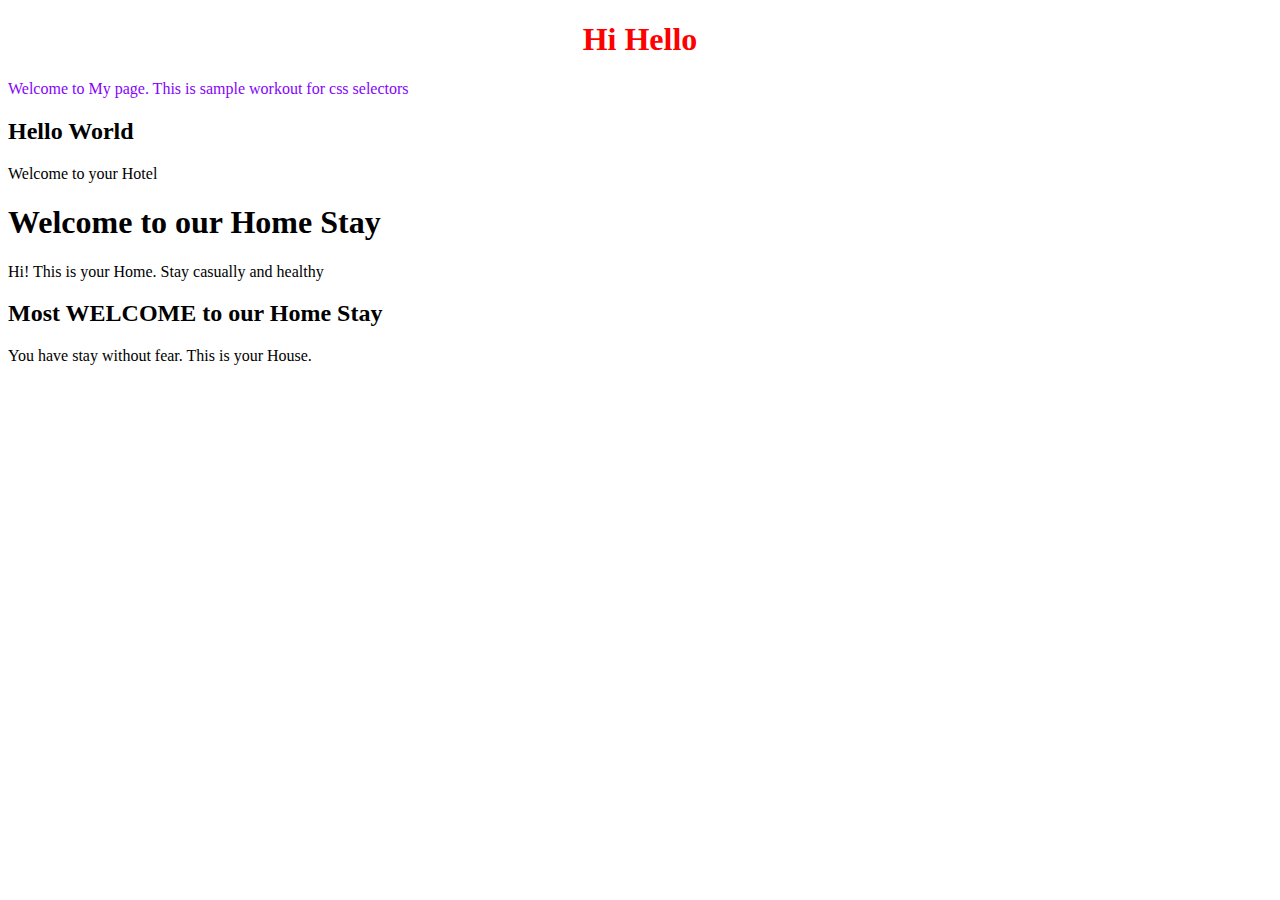
<file: css selectors.html>
<!DOCTYPE html>
<html lang="en">
<head>
    <meta charset="UTF-8">
    <meta name="viewport" content="width=device-width, initial-scale=1.0">
    <title>Document</title>
</head>
<style>
    #div1 h1
    {
        text-align: center;
        color: 
        rgb(255, 0, 0);
    }
    #div1
    {
        color:rgb(132, 4, 252);
    }
</style>
<body>
    <div id="div1">
        <h1>Hi Hello</h1>
        <p>Welcome to My page. This is sample workout for css selectors</p>
    </div>
    <div>
        <h2>Hello World</h2>
        <p>Welcome to your Hotel</p>
    </div>
    <div>
        <h1>Welcome to our Home Stay</h1>
        <p>Hi! This is your Home. Stay casually and healthy</p>
    </div>
    <div>
        <h2>Most WELCOME to our Home Stay</h2>
        <p>You have stay without fear. This is your House.</p>
    </div>
</body>
</html>
</file>
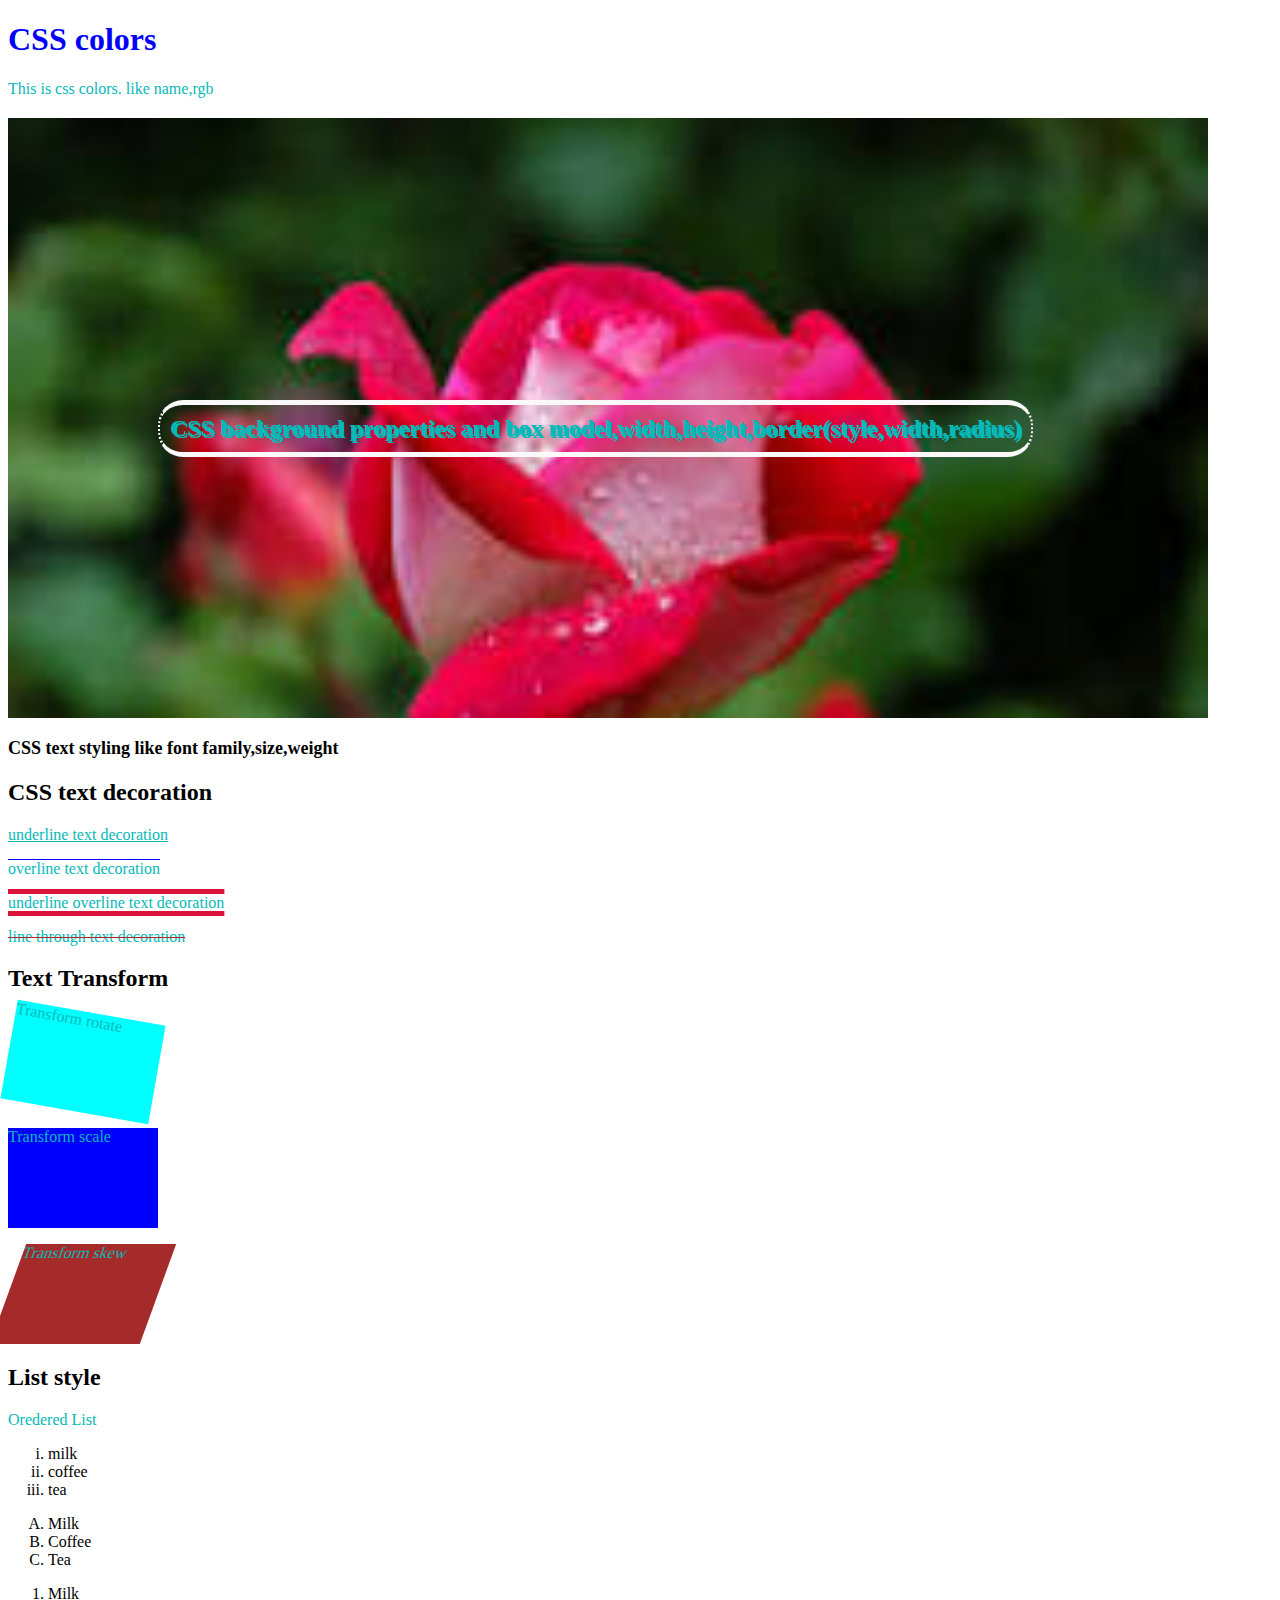
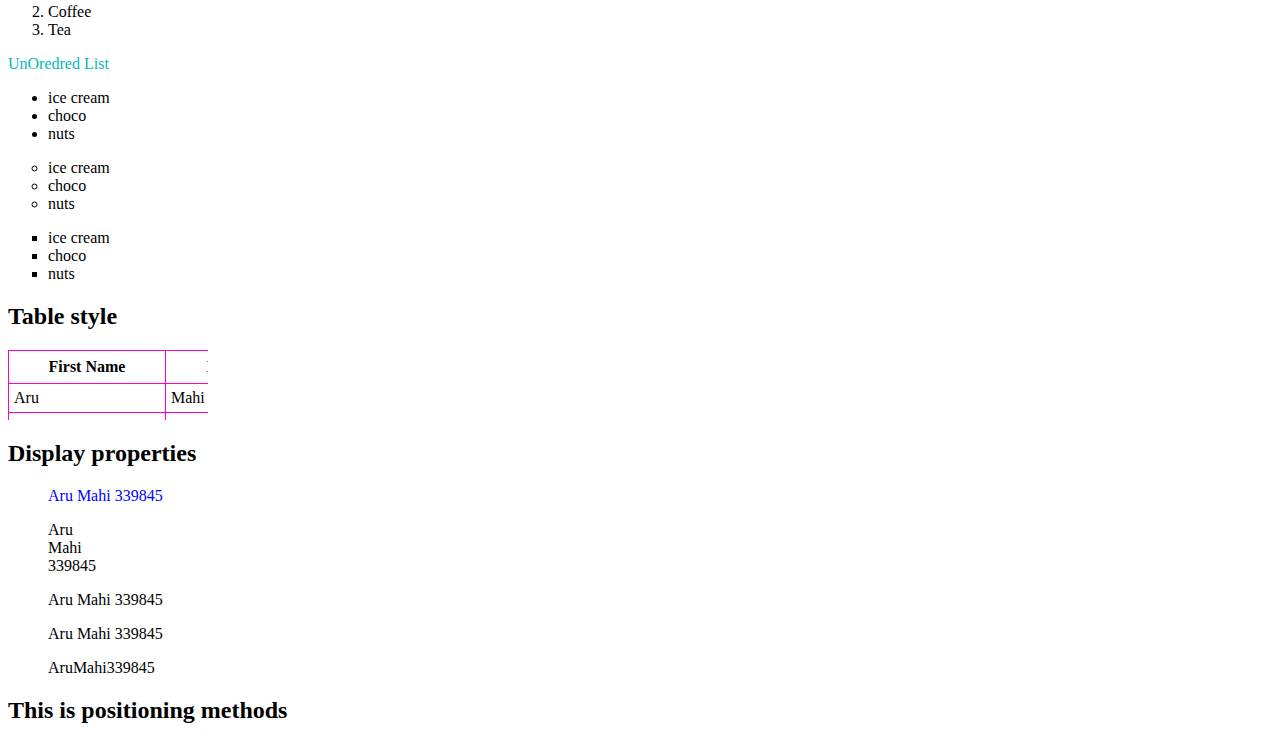
<file: css.html>
<!DOCTYPE html>
<html lang="en">
<head>
    <meta charset="UTF-8">
    <meta name="viewport" content="width=device-width, initial-scale=1.0">
    <title>Document</title>
    <link rel="stylesheet" href="css.css">
</head>
<body>
    <h1 id="a1">CSS colors</h1>
    <p>This is css colors. like name,rgb</p>
    <h2 id="a2"><p>CSS background properties and box model,width,height,border(style,width,radius)</p></h2>
    <h2 id="b1">CSS text styling like font family,size,weight</h2>
    <h2 id="b2">CSS text decoration</h2>
    <p id="p1">underline text decoration</p>
    <p id="p2">overline text decoration</p>
    <p id="p3">underline overline text decoration</p>
    <p id="p4">line through text decoration</p>
    <h2>Text Transform</h2>
    <p id="p5">Transform rotate</p>
    <p id="p6">Transform scale</p>
    <p id="p7">Transform skew</p>
    <h2 id="b3">List style </h2>
    <p>Oredered List</p>
    <ol class="l1">
        <li>milk</li>
        <li>coffee</li>
        <li>tea</li>
    </ol>
    <ol class="l2">
        <li>Milk</li>
        <li>Coffee</li>
        <li>Tea</li>
    </ol>
    <ol class="l3">
        <li>Milk</li>
        <li>Coffee</li>
        <li>Tea</li>
    </ol>
    <p>UnOredred List</p>
    <ul class="ul1">
        <li>ice cream</li>
        <li>choco</li>
        <li>nuts</li>
    </ul>
    <ul class="ul2">
        <li>ice cream</li>
        <li>choco</li>
        <li>nuts</li>
    </ul>
    <ul class="ul3">
        <li>ice cream</li>
        <li>choco</li>
        <li>nuts</li>
    </ul>
    <h2>Table style</h2>
    <div>
    <table>
        <th>First Name</th>
        <th>Last Name</th>
        <th>Contact</th>
        <tr>
            <td>Aru</td>
            <td>Mahi</td>
            <td>9632587410</td>
        </tr>
        <tr>
            <td>Anu</td>
            <td>Ram</td>
            <td>9874563210</td>
        </tr>
    </table>
    </div>
    <h2>Display properties</h2>
    <ol id="x1">
        <li>Aru</li>
        <li>Mahi</li>
        <li>339845</li>
    </ol>
    <ol id="x2">
        <li>Aru</li>
        <li>Mahi</li>
        <li>339845</li>
    </ol>
    <ol id="x3">
        <li>Aru</li>
        <li>Mahi</li>
        <li>339845</li>
    </ol>
    <ol id="x4">
        <li>Aru</li>
        <li>Mahi</li>
        <li>339845</li>
    </ol>
    <ol id="x5">
        <li>Aru</li>
        <li>Mahi</li>
        <li>339845</li>
    </ol>
    <h2>This is positioning methods</h2>
    <p id="c1"></p>
</body>
</html>
</file>
<file: css.css>
#a1
{
    color: blue;
}
p{
    color: rgb(6, 185, 185);
}
#a2
{
    width: 1100px;
    height: 500px;
    color: white;
    background-image: url([data-uri]);
    background-repeat: no-repeat;
    background-size: 100%;
    padding: 50px;
    align-items: center;
    position: relative;
}
#a2 p
{
    position: absolute;
    top: 43%;
    border: 5px solid rgb(250, 248, 248);
    border-left-width: 10px;
    border-right-width: 10px;
    border-radius: 25px;
    padding: 10px;
    border-inline-style: dotted;
    border-inline-width: 2px;
    margin-right: 100px;
    margin-left: 100px;
    text-shadow: 2px 2px;
}
#b1
{
    font-family: Algerian;
    font-size: large;
}
#p1
{
    text-decoration: underline ;
}
#p2
{
    text-decoration: overline solid blue;
}
#p3
{
    text-decoration: underline overline;
    text-decoration-thickness: 5px;
    text-decoration-color: crimson;
}
#p4
{
    text-decoration: line-through;
    text-decoration-color: brown;
}
#p5
{
    background-color: aqua;
    width: 150px;
    height: 100px;
    transform: rotate(10deg);
}
#p6
{
    background-color: blue;
    width: 150px;
    height: 100px;
    transform: scale(1);
}
#p7
{
    background-color: brown;
    width: 150px;
    height: 100px;
    transform: skew(-20deg);
}
ol.l1
{
    list-style: lower-roman;
}
ol.l2
{
    list-style-type: upper-alpha;
}
ol.l3
{
    list-style-type: decimal;
}
ul.ul1
{
    list-style-type: disc;
}
ul.ul2
{
    list-style-type: circle;
}
ul.ul3
{
    list-style-type: square;
}
div
{
    width: 200px;
    height: 70px;
    overflow-y: auto;
}
table,th,td
{
    border: 1px solid;
    border-collapse:collapse;
    padding: 5px;
    border-color: rgb(255, 0, 200);
    width: 500px;
    
}
th
{
    color: rgb(0, 0, 0);
    padding: 7px;
}
#x1 li
{
    color: blue;
    display: inline;
}
#x2 li
{
    display:block;
}
#x3 li
{
    display: contents;
}
#x4 li
{
    display: inline-block;
}
#x5
{
    list-style-type: none;
    display: flex;
}
</file>
